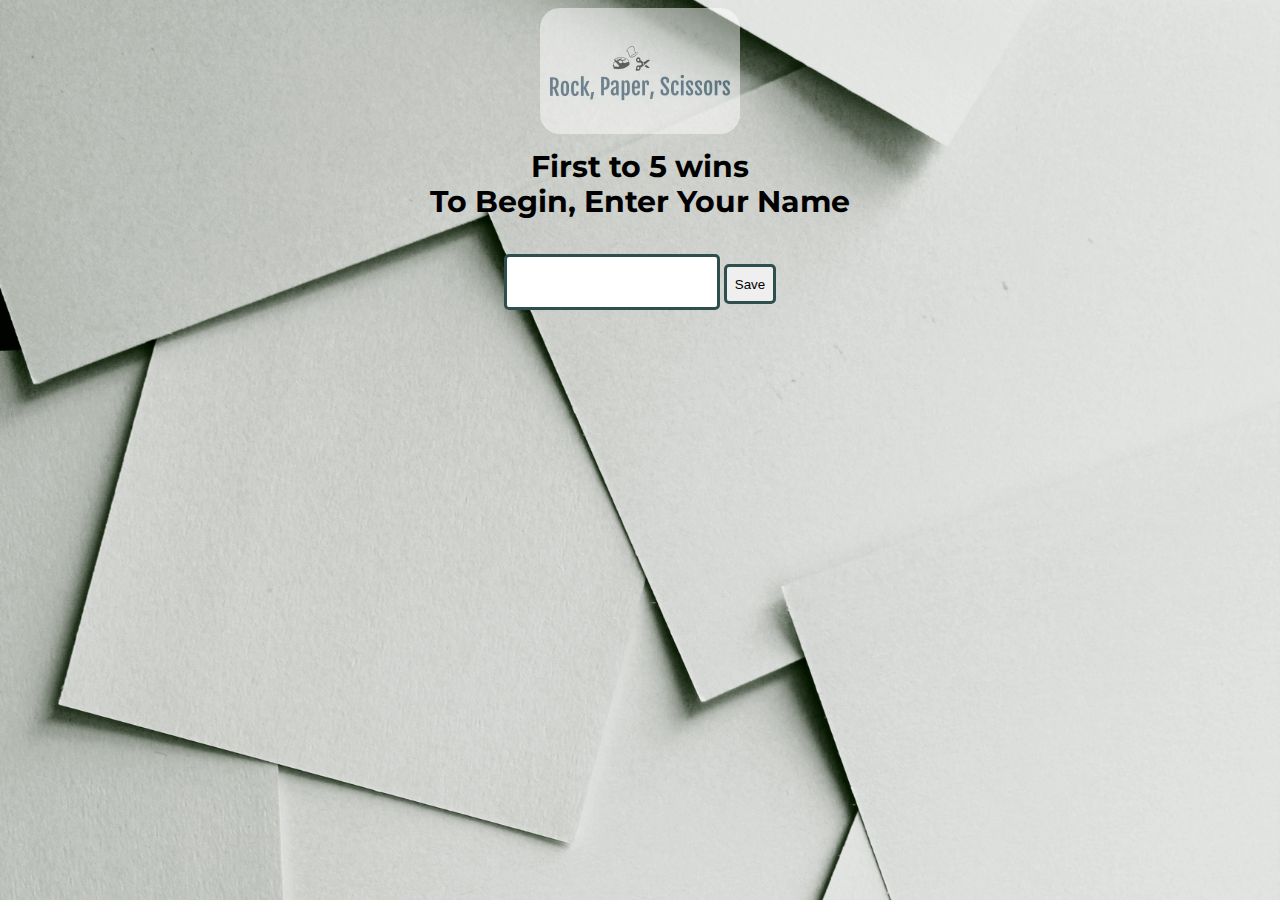
<file: index.html>
<!DOCTYPE html>
<html lang="en">
<head>
    <meta charset="UTF-8">
    <title>Rock, Paper, Scissors</title>
    <link type="text/css" rel="stylesheet" href="style.css">
    <link href="https://fonts.googleapis.com/css?family=Montserrat:400,700&display=swap" rel="stylesheet" type="text/css">
</head>
<body>
    <div class="head">
        <div class="logo">
                <img class="imglogo" src="images/rpslogo.jpeg" alt="Game Logo">
        </div>
        <div class="beforeName">
            <p class="pNoContainer">First to 5 wins</p>
            <p class="pNoContainer">To Begin, Enter Your Name</p>
            <form>
                <input id="username" name="name" type="text">
                <button type=button id="save">Save</button>
            </form>
        </div>
    </div>
    <div  class="leftContainer afterName">
        <div class="rules">
        </div>
        <div class="choices">
            <div class="optionsContainer">
                <button type="button" id="rock" class="options rock">Rock</button>
                <button type="button" id="paper" class="options paper">Paper</button>
                <button type="button" id="scissors" class="options scissors">Scissors</button>
            </div>
            <div class="youchose">
                <p>You Chose:</p>
                <p class="youreallychose"></p>
            </div>
            <div class="computerchose">
                <p>Computer Chose:</p>
                <p class="computerreallychose"></p>
            </div>
            <p class="pickAgain pNoContainer notcomplete">Pick Again!</p>
        </div>
    </div>
    <div class="rightContainer afterName">
        <div class="currentRound">
            <p><strong>Round:</strong></p>
            <p class="currentuserround">0</p>
        </div>
        <div class="scores">
            <div class="userScore">
                <p class="onlyNameLocation">Name</p>
                <p class="currentuserscore">0</p>
            </div>
            <div class="computerScore">
                <p>Computer</p>
                <p class="currentcomputerscore">0</p>
            </div>
        </div>
    </div>
    <div  class="gameOver notcomplete">
        <p class="result">Result</p>
        <button type="button" class="playAgain" id="playAgain">Play Again?</button>
    </div>
    <script src="soro.js"></script>
</body>
</html>
</file>
<file: style.css>
html {
    margin: 0;

}

body {
    background-image: url("images/paper.jpg");
    background-repeat: no-repeat;
    background-size: cover;
    font-family: Montserrat, sans-serif;
}
.logo {
    width: 100%;
    justify-content: center;

}

.imglogo {
    display: block;
    margin: auto;
    border-radius: 20px;
    opacity: 0.5;

}

p {
    text-align: center;
}

p.pNoContainer {
    font-weight: bold;
    font-size: 30px;
    line-height: 5px;
}

#username {
    display: inline-block;
    margin: 20px auto;
    height: 40px;
    width: 200px;
    border-radius: 5px;
    border: solid darkslategray;
    padding: 5px 5px;
    font-size: 20px;
    text-align: center;
}

#username:focus {
    outline: none;
}

.leftContainer {
    display: inline-block;
    width: 60%;
    justify-items: start;
    vertical-align: top;
    margin-top: 20px;
}

.rightContainer {
    display: inline-block;
    width: 38%;
    justify-self: start;
    vertical-align: top;
    text-align: center;
    margin-top: 20px;
    margin-right: 5px;
}

.choices {
    text-align: center;
}

.optionsContainer {
    margin: auto;
    text-align: center;
}

.options,.currentRound {
    display: inline-block;
    padding: 5px 15px;
    font-size: 30px;
    font-family: Montserrat;
    font-weight: bold;
    margin: 10px 5px 10px;
    border: none;
    border-radius: 5px;
    background-color: lightpink;
    opacity: 0.9;
    width: 25%;
    height: 120px;
    min-width: 150px;
    text-align: center;
}

.currentRound {
    line-height: 5px;
    opacity: 0.9;
    width: 90%;
}

.options:focus, .options:hover {
    outline: none;
    background-color: lightseagreen;
}

.youchose, .computerchose {
    display: inline-block;
    margin: 20px 10px;
    padding: 5px 20px;
    background-color: #3BC1AC;
    border-radius: 5px;
    opacity: 0.9;
    width: 31.5%;
}

.scores {
    width: 100%;
    text-align: center;
}

.userScore, .computerScore {
    display: inline-block;
    margin: 15px 10px;
    background-color: indianred;
    padding: 5px 20px;
    border-radius: 5px;
    opacity: 0.9;
    width: 80px;
}

.gameOver {
    text-align: center;
    padding-top: 10px;
}

.result {
    display: block;
    width: 40%;
    margin: auto;
    font-size: 20px;
    background-color: yellow;
    border-radius: 5px;
    padding: 15px;
    opacity: 0.9;
}

.head {

}

.afterName, .notcomplete {
    display: none;
}

#save {
    display: inline-block;
    height: 40px;
    margin: 20px auto;
    padding: 8px;
    border-radius: 5px;
    border: solid darkslategray;
}

form {
    text-align: center;
    vertical-align: center;

}

#save:focus {

}

.userScore:hover, .computerScore:hover {
    transform: scale(1.5);
    background-color: #018DED;
    opacity: 1.0;
    margin: 0px 20px 0;
    transition: all 0.5s;
}

#playAgain {
    height: 40px;
    font-size: 10px;
    margin-top: 10px;
    border-radius: 20px;
    padding: 5px;
    background-color: bisque;
}
</file>
